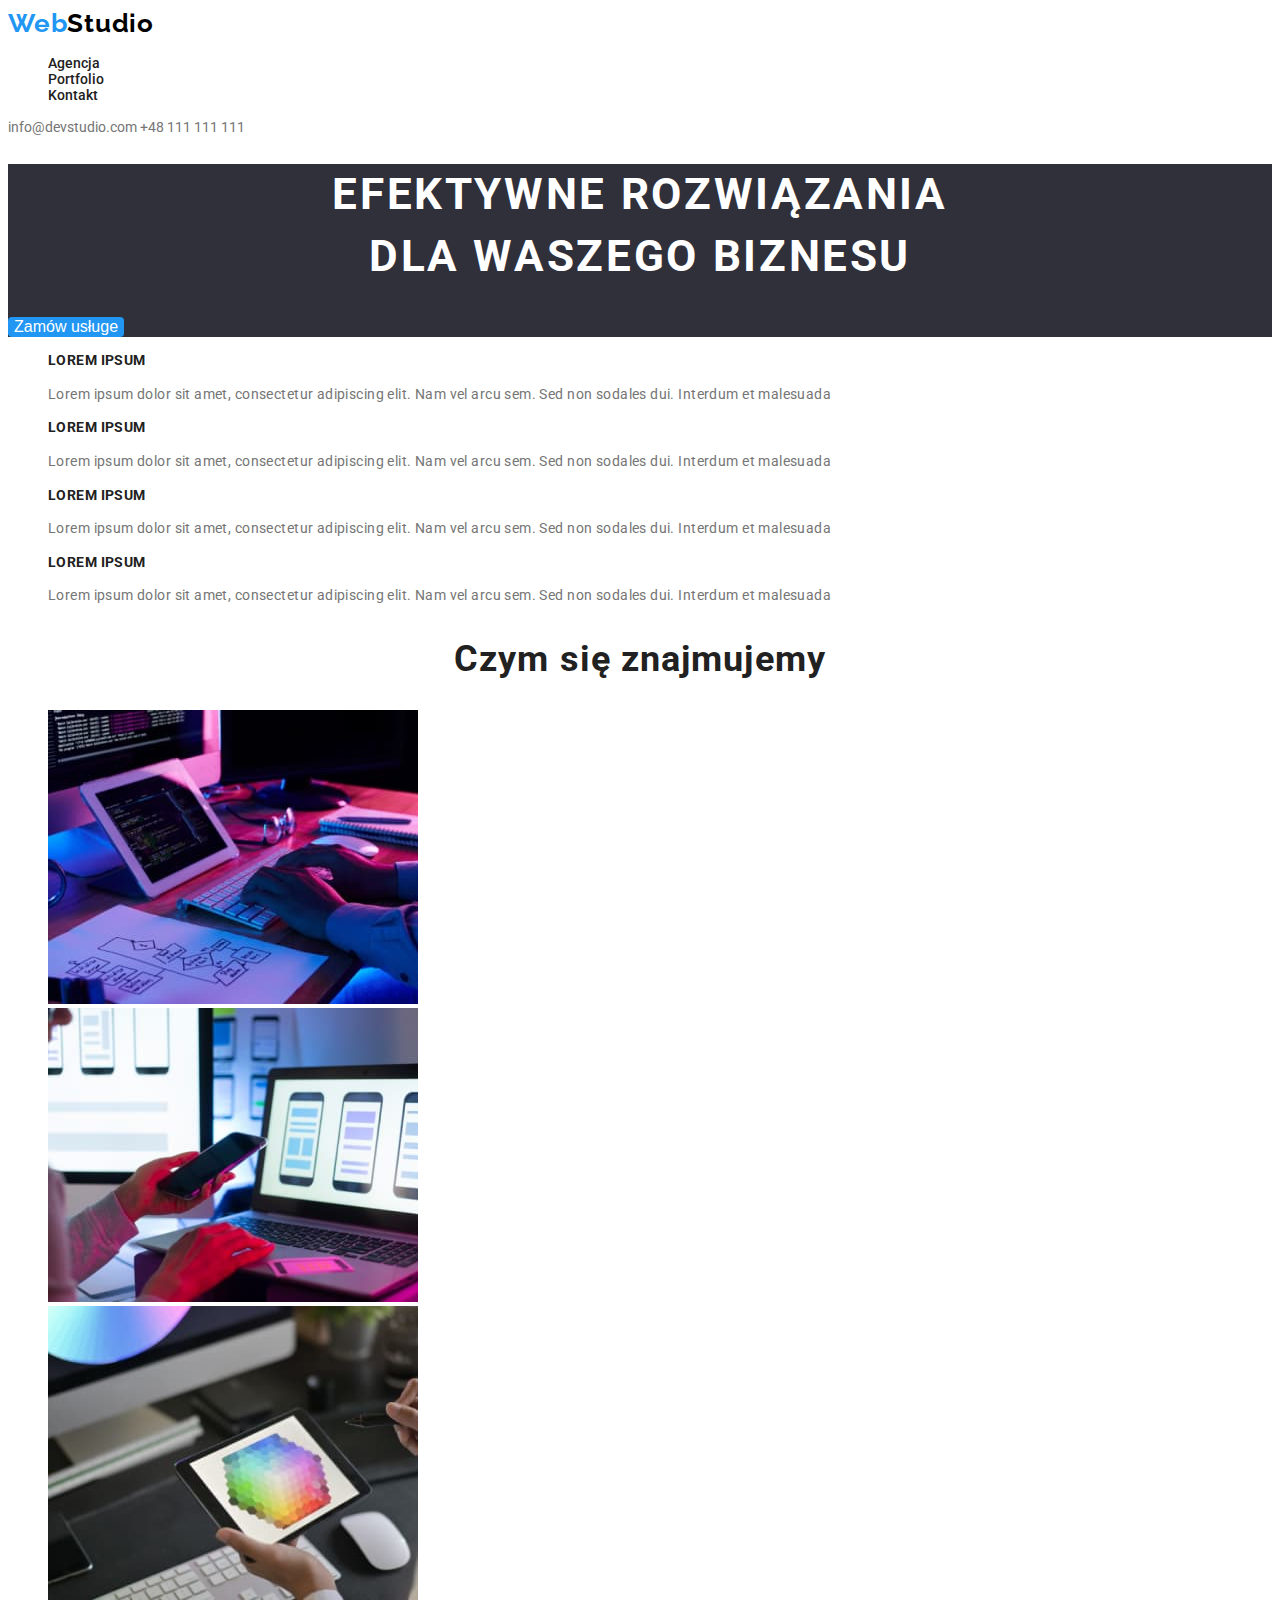
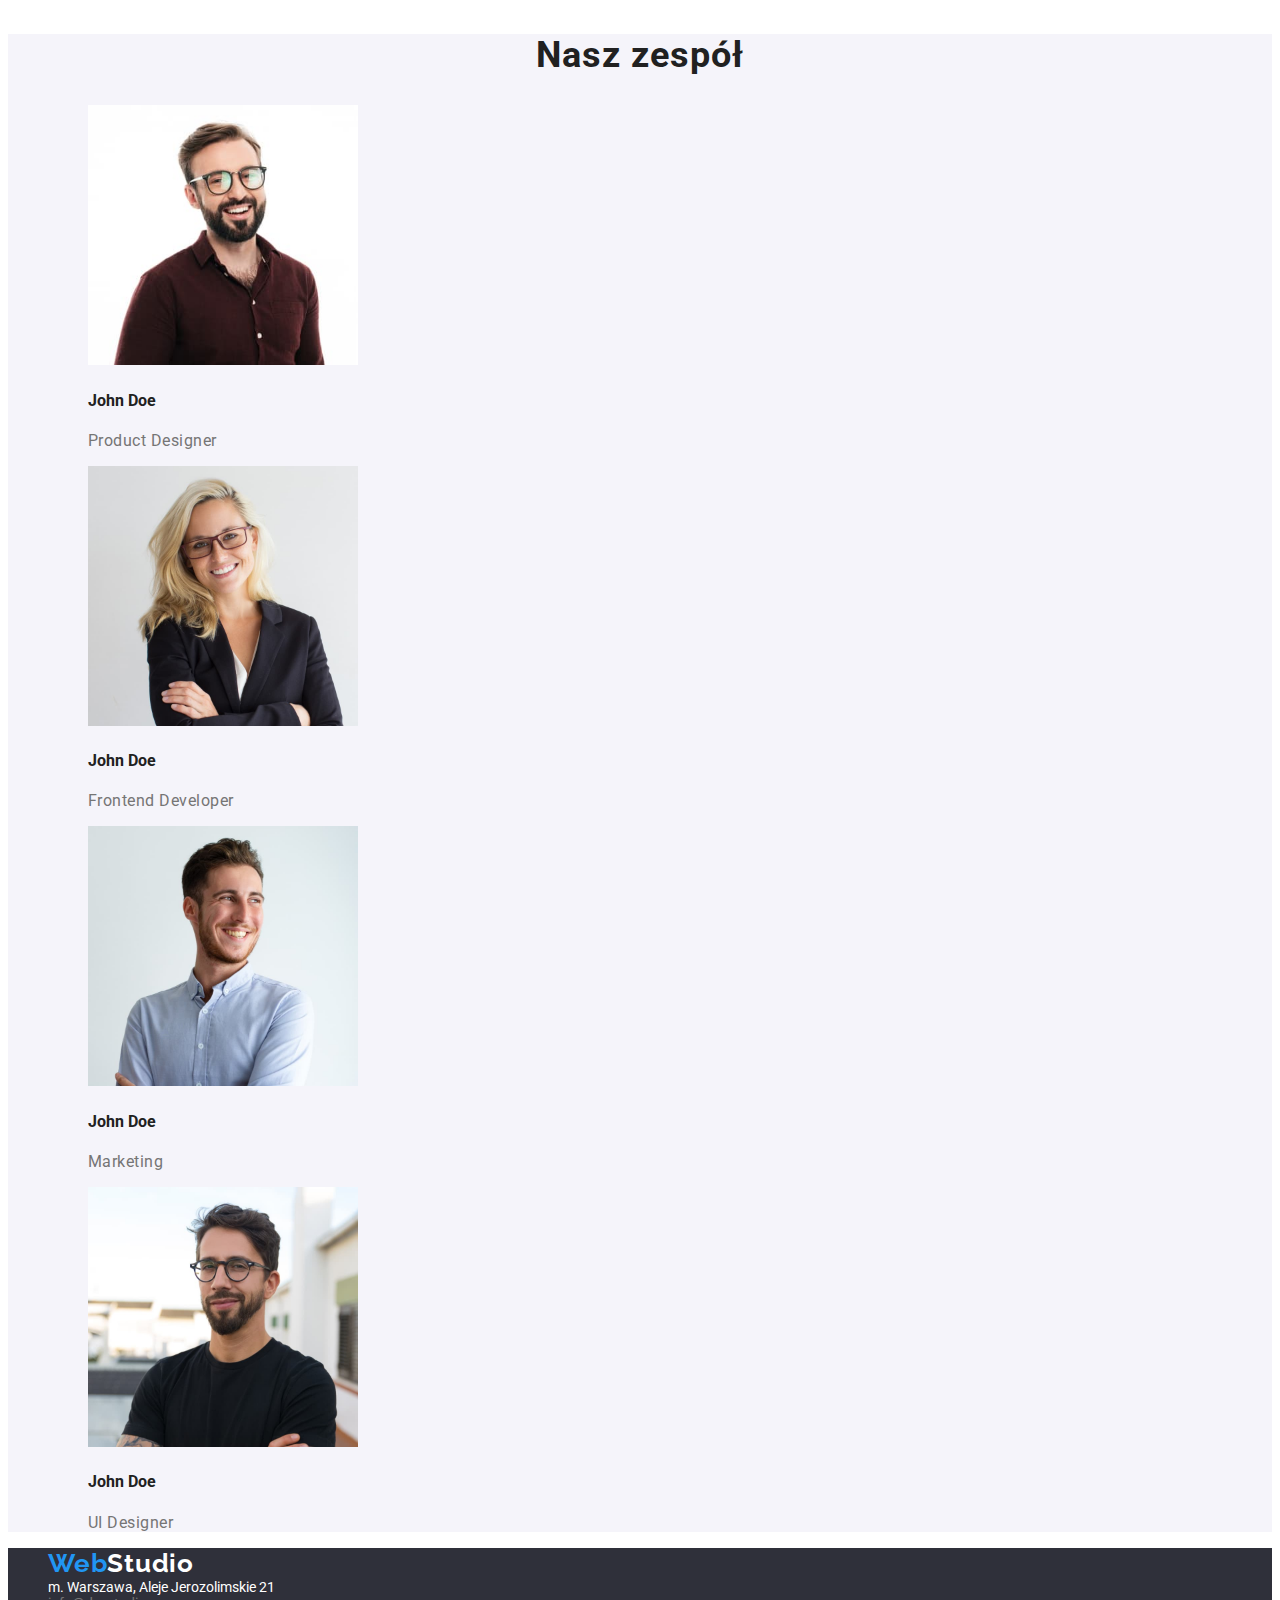
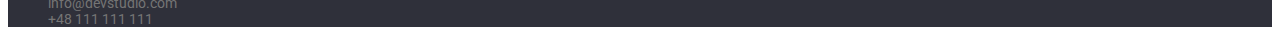
<file: index.html>
<!DOCTYPE html>
<html lang="en">
  <head>
    <meta charset="utf-8" />
    <title>WebStudio</title>
    <link rel="stylesheet" href="css/styles.css" />
    <link rel="preconnect" href="https://fonts.googleapis.com" />
    <link rel="preconnect" href="https://fonts.gstatic.com" crossorigin />
    <link
      href="https://fonts.googleapis.com/css2?family=Raleway:wght@700&family=Roboto:wght@400;500;700;900&display=swap"
      rel="stylesheet"
    />
  </head>
  <body>
    <header>
      <nav>
        <a href="index.html" class="logo"
          ><span class="first-word">Web</span><span class="second-word">Studio</span></a
        >
        <ul class="menu">
          <li><a class="link" href="index.html">Agencja</a></li>
          <li><a class="link" href="portfolio.html">Portfolio</a></li>
          <li><a class="link" href="">Kontakt</a></li>
        </ul>
      </nav>
      <div class="contact">
        <a class="link" href="mailto:info@devstudio.com">info@devstudio.com</a>
        <a class="link" href="tel:+48111111111">+48 111 111 111</a>
      </div>
    </header>

    <main>
      <div class="main-slogan">
        <h1 class="slogan">
          Efektywne rozwiązania <br />
          dla waszego biznesu
        </h1>

        <button class="main-button" type="button">Zamów usługe</button>
      </div>

      <section>
        <ul class="text">
          <li>
            <h3>Lorem Ipsum</h3>
            <p class="description">
              Lorem ipsum dolor sit amet, consectetur adipiscing elit. Nam vel arcu sem. Sed non
              sodales dui. Interdum et malesuada
            </p>
          </li>
          <li>
            <h3>Lorem Ipsum</h3>
            <p class="description">
              Lorem ipsum dolor sit amet, consectetur adipiscing elit. Nam vel arcu sem. Sed non
              sodales dui. Interdum et malesuada
            </p>
          </li>
          <li>
            <h3>Lorem Ipsum</h3>
            <p class="description">
              Lorem ipsum dolor sit amet, consectetur adipiscing elit. Nam vel arcu sem. Sed non
              sodales dui. Interdum et malesuada
            </p>
          </li>
          <li>
            <h3>Lorem Ipsum</h3>
            <p class="description">
              Lorem ipsum dolor sit amet, consectetur adipiscing elit. Nam vel arcu sem. Sed non
              sodales dui. Interdum et malesuada
            </p>
          </li>
        </ul>
      </section>

      <h2>Czym się znajmujemy</h2>
      <ul class="work">
        <li>
          <img
            src="images1/img1.jpg"
            alt="Programista pracujący przy biurku"
            width="370"
            height="294"
          />
        </li>
        <li>
          <img
            src="images1/img2.jpg"
            alt="Praca nad interfejsem aplikacji mobilnej"
            width="370"
            height="294"
          />
        </li>
        <li>
          <img
            src="images1/img3.jpg"
            alt="Paleta barw na tablecie gralicznym"
            width="370"
            height="294"
          />
        </li>
      </ul>

      <div class="our-workers">
        <h2>Nasz zespół</h2>
        <ul class="workers">
          <li>
            <figure>
              <img
                src="images1/person1.jpg"
                alt="Uśmiechający się mężczyzna w okularach"
                width="270"
                height="260"
              />
              <figcaption>
                <h4>John Doe</h4>
                <p class="profession">Product Designer</p>
              </figcaption>
            </figure>
          </li>
          <li>
            <figure>
              <img
                src="images1/person2.jpg"
                alt="Uśmiechająca się kobieta o blond włosach"
                width="270"
                height="260"
              />
              <figcaption>
                <h4>John Doe</h4>
                <p class="profession">Frontend Developer</p>
              </figcaption>
            </figure>
          </li>
          <li>
            <figure>
              <img
                src="images1/person3.jpg"
                alt="Uśmiechający się mężczyzna w jasnej koszuli"
                width="270"
                height="260"
              />
              <figcaption>
                <h4>John Doe</h4>
                <p class="profession">Marketing</p>
              </figcaption>
            </figure>
          </li>
          <li>
            <figure>
              <img
                src="images1/person4.jpg"
                alt="Uśmiechający się mężczyzna w czarnej koszulce"
                width="270"
                height="260"
              />
              <figcaption>
                <h4>John Doe</h4>
                <p class="profession">UI Designer</p>
              </figcaption>
            </figure>
          </li>
        </ul>
      </div>
    </main>

    <footer>
      <ul class="contact">
        <li>
          <a href="index.html" class="logo"
            ><span class="first-word">Web</span><span class="second-word">Studio</span></a
          >
        </li>
        <li><address>m. Warszawa, Aleje Jerozolimskie 21</address></li>
        <li><a class="link" href="mailto:info@devstudio.com">info@devstudio.com</a></li>
        <li><a class="link" href="tel:+48111111111">+48 111 111 111</a></li>
      </ul>
    </footer>
  </body>
</html>
</file>
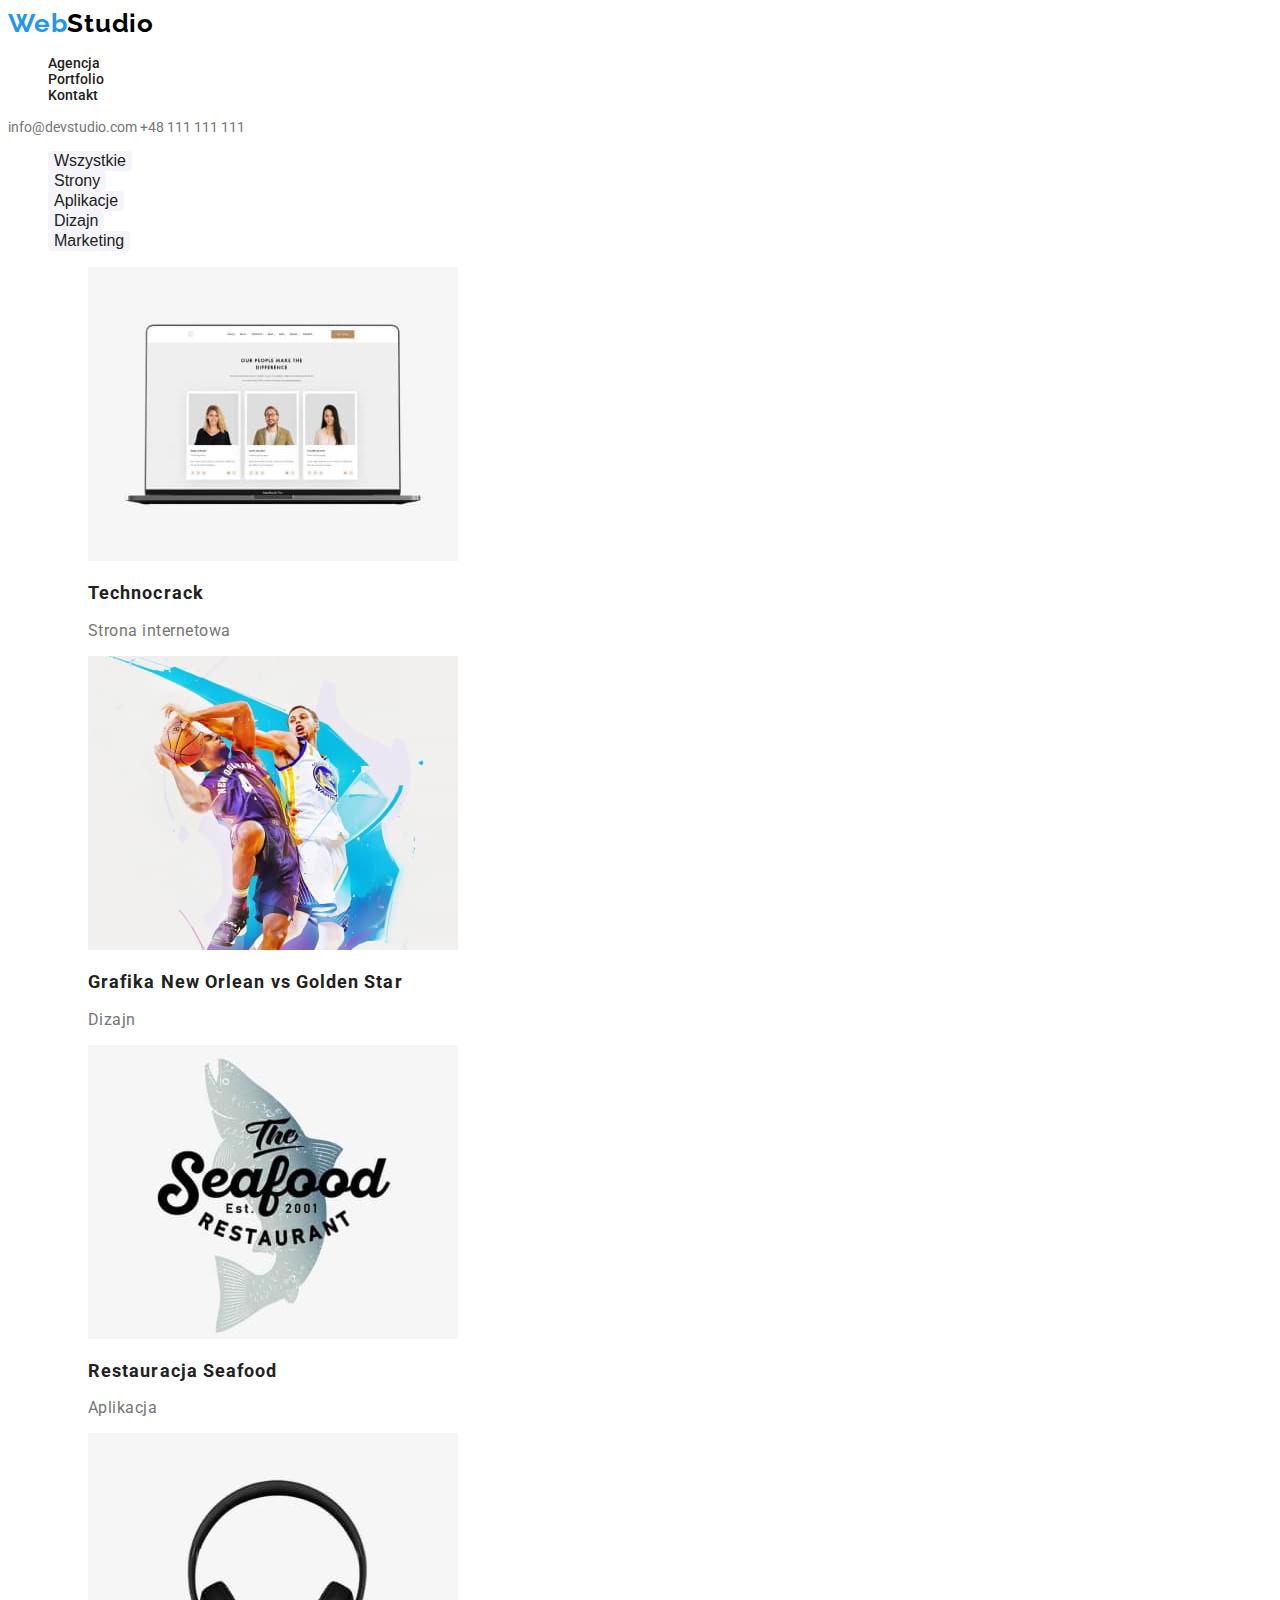
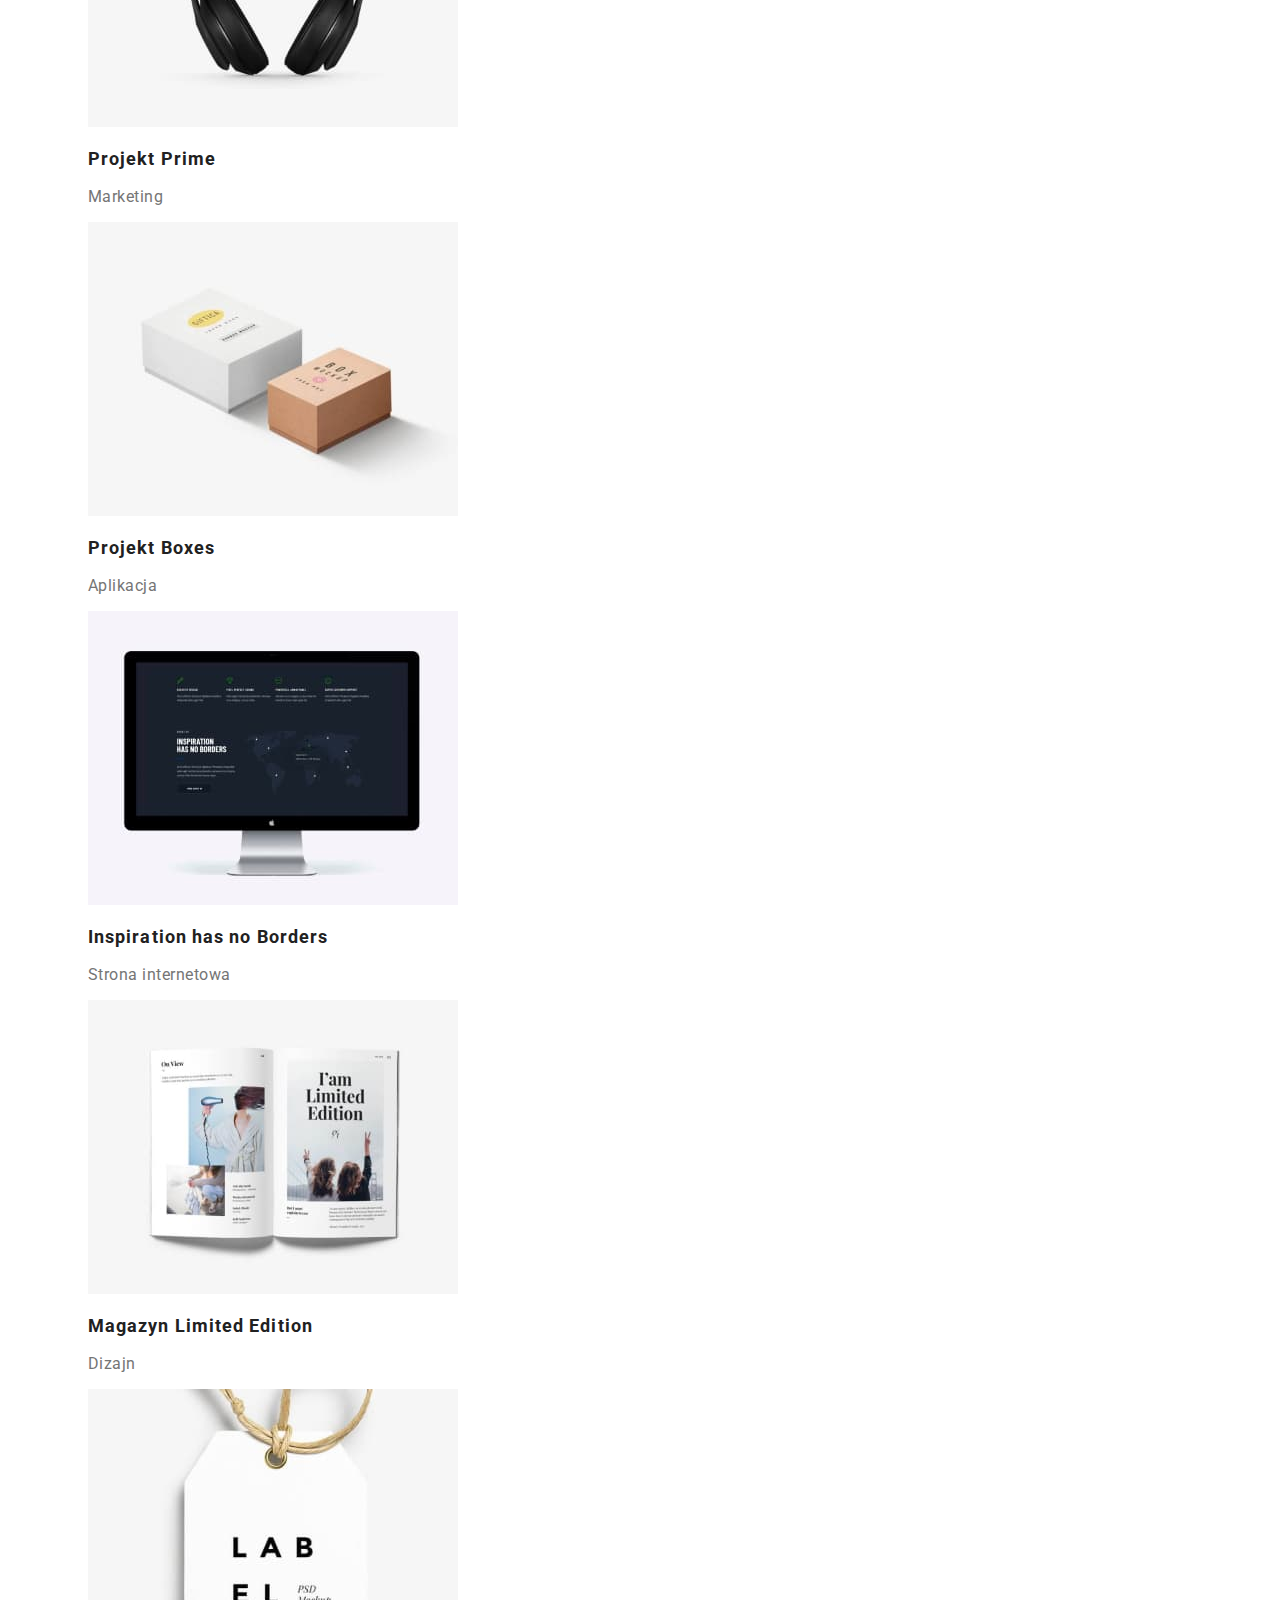
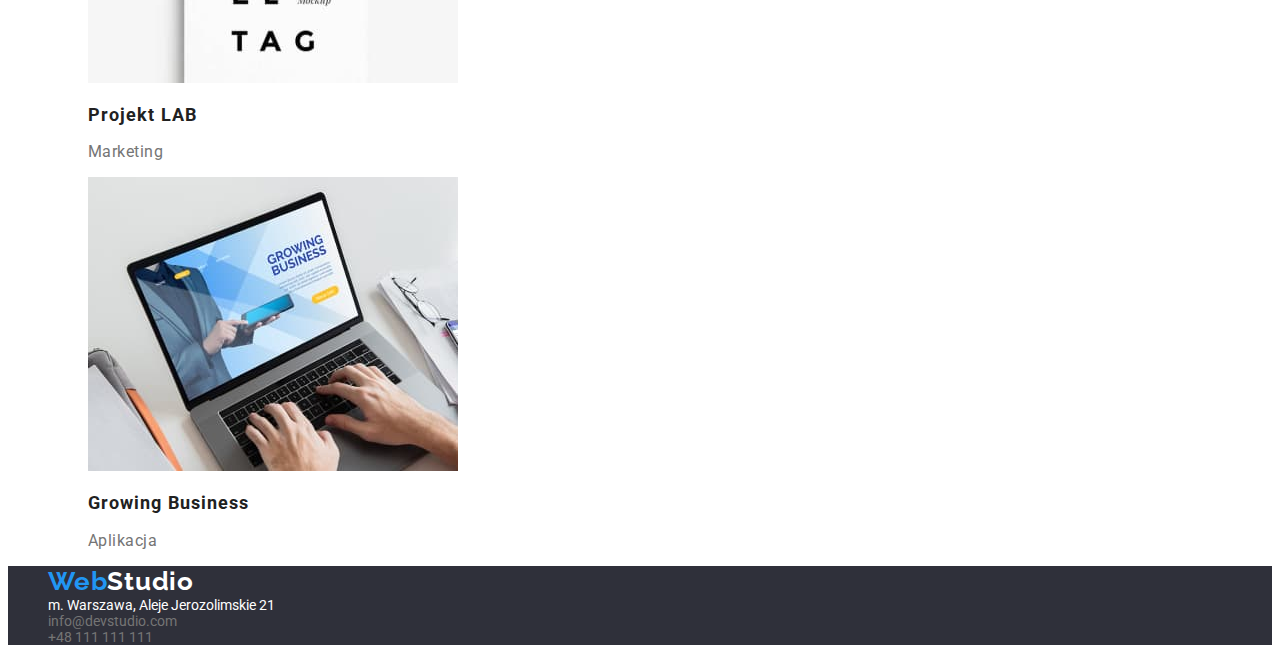
<file: portfolio.html>
<!DOCTYPE html>
<html lang="en">
  <head>
    <meta charset="utf-8" />
    <title>WebStudio</title>
    <link rel="stylesheet" href="css/styles.css" />
    <link rel="preconnect" href="https://fonts.googleapis.com" />
    <link rel="preconnect" href="https://fonts.gstatic.com" crossorigin />
    <link
      href="https://fonts.googleapis.com/css2?family=Raleway:wght@700&family=Roboto:wght@400;500;700;900&display=swap"
      rel="stylesheet"
    />
  </head>
  <body>
    <header>
      <nav>
        <a href="index.html" class="logo"
          ><span class="first-word">Web</span><span class="second-word">Studio</span></a
        >
        <ul class="menu">
          <li><a class="link" href="index.html">Agencja</a></li>
          <li><a class="link" href="portfolio.html">Portfolio</a></li>
          <li><a class="link" href="">Kontakt</a></li>
        </ul>
      </nav>
      <div class="contact">
        <a class="link" href="mailto:info@devstudio.com">info@devstudio.com</a>
        <a class="link" href="tel:+48111111111">+48 111 111 111</a>
      </div>
    </header>
    <main>
      <div>
        <ul class="button-list">
          <li><button type="button" class="button-1 link">Wszystkie</button></li>
          <li><button type="button" class="button-2 link">Strony</button></li>
          <li><button type="button" class="button-3 link">Aplikacje</button></li>
          <li><button type="button" class="button-4 link">Dizajn</button></li>
          <li><button type="button" class="button-5 link">Marketing</button></li>
        </ul>
      </div>

      <div>
        <ul class="img">
          <li>
            <figure>
              <img
                src="images/img1.jpg"
                alt="laptop z otwartą stroną internetową"
                width="370"
                height="294"
              />
              <figcaption>
                <h3>Technocrack</h3>
                <p class="category">Strona internetowa</p>
              </figcaption>
            </figure>
          </li>

          <li>
            <figure>
              <img src="images/img2.jpg" alt="dwóch koszykarzy" width="370" height="294" />
              <figcaption>
                <h3>Grafika New Orlean vs Golden Star</h3>
                <p class="category">Dizajn</p>
              </figcaption>
            </figure>
          </li>

          <li>
            <figure>
              <img
                src="images/img3.jpg"
                alt="logo restauracji The Seafood"
                width="370"
                height="294"
              />
              <figcaption>
                <h3>Restauracja Seafood</h3>
                <p class="category">Aplikacja</p>
              </figcaption>
            </figure>
          </li>

          <li>
            <figure>
              <img src="images/img4.jpg" alt="czarne słuchawki" width="370" height="294" />
              <figcaption>
                <h3>Projekt Prime</h3>
                <p class="category">Marketing</p>
              </figcaption>
            </figure>
          </li>

          <li>
            <figure>
              <img
                src="images/img5.jpg"
                alt="2 pudełka, jedno większe białe, a drugie jasno brązowe"
                width="370"
                height="294"
              />
              <figcaption>
                <h3>Projekt Boxes</h3>
                <p class="category">Aplikacja</p>
              </figcaption>
            </figure>
          </li>

          <li>
            <figure>
              <img
                src="images/img6.jpg"
                alt="ekran apple z otwartą stroną internetową"
                width="370"
                height="294"
              />
              <figcaption>
                <h3>Inspiration has no Borders</h3>
                <p class="category">Strona internetowa</p>
              </figcaption>
            </figure>
          </li>

          <li>
            <figure>
              <img src="images/img7.jpg" alt="otwarte czasopismo" width="370" height="294" />
              <figcaption>
                <h3>Magazyn Limited Edition</h3>
                <p class="category">Dizajn</p>
              </figcaption>
            </figure>
          </li>

          <li>
            <figure>
              <img
                src="images/img8.jpg"
                alt="biała etykieta z napisem label tag"
                width="370"
                height="294"
              />
              <figcaption>
                <h3>Projekt LAB</h3>
                <p class="category">Marketing</p>
              </figcaption>
            </figure>
          </li>

          <li>
            <figure>
              <img
                src="images/img9.jpg"
                alt="laptop z otwartą aplikacją Growing Business"
                width="370"
                height="294"
              />
              <figcaption>
                <h3>Growing Business</h3>
                <p class="category">Aplikacja</p>
              </figcaption>
            </figure>
          </li>
        </ul>
      </div>
    </main>

    <footer>
      <ul class="contact">
        <li>
          <a href="index.html" class="logo"
            ><span class="first-word">Web</span><span class="second-word">Studio</span></a
          >
        </li>
        <li><address>m. Warszawa, Aleje Jerozolimskie 21</address></li>
        <li><a class="link" href="mailto:info@devstudio.com">info@devstudio.com</a></li>
        <li><a class="link" href="tel:+48111111111">+48 111 111 111</a></li>
      </ul>
    </footer>
  </body>
</html>
</file>
<file: css/styles.css>
/* Górny pasek strony - logo */

.logo {
    font-family: 'Raleway', sans-serif;
    font-style: normal;
    font-weight: 700;
    font-size: 26px;
    line-height: 31px;
    letter-spacing: 0.03em;
    text-decoration: none;
}
.first-word {
    color: #2196F3;
}
.second-word {
    color: #000000;
}

/* Górny pasek strony - agencja, portfolio, kontakt */

.menu > li {
    font-family: 'Roboto', sans-serif;
    font-style: normal;
    font-weight: 500;
    font-size: 14px;
    list-style: none;
}

.menu .link {
    color: #212121;
}

.menu .link:hover,
.menu .link:focus {
    color: #2196F3;
}

/* Górny pasek strony - mail i tel */

a {
    text-decoration: none;
}

.contact .link {
    color:#757575;
}
.contact .link:hover,
.contact .link:focus {
    color: #2196F3;
}

body {
    font-family: 'Roboto', sans-serif;
    color: #212121;
}

/* Strona główna - slogan + przycisk */

h1 {
    text-transform: uppercase;
    text-align: center;
    color: #FFFFFF;
    font-size: 44px;
    letter-spacing: 0.06em;
    line-height: 1.4;
}
.main-slogan {
    background-color:#2F303A;
}

.main-button {
    background-color: #2196F3;
    color: #FFFFFF;
    font-size: 16px;
}
.main-button:hover,
.main-button:focus {
    background-color: #FFFFFF;
    color: #2196F3;
}

/* Strona główna - 4 kolumy tekstu */

.text {
    list-style: none;
}
h3 {
    font-size: 14px;
    line-height: 1.1;
    letter-spacing: 00.03em;
    text-transform: uppercase;
    color: #212121;
}

.description {
    font-size: 14px;
    line-height: 1.7;
    letter-spacing: 0.03em;
    color: #757575;
}

/* Storna główna - czym się zajmujemy + nasz zespół */

h2 {
    font-size: 36px;
    color: #212121;
    text-align: center;
    letter-spacing: 00.03em;
}

.work {
    list-style: none;
}

.our-workers {
    background-color: #F5F4FA;
}
.workers {
    list-style: none;
}
h3.text {
    font-size: 16px;
    letter-spacing: 0.03em;
    color: #212121;
}

.profession {
    font-size: 16px;
    letter-spacing: 0.03em;
    color: #757575;
}

/* Strona portfolio - przyciski */

button {
    background-color: #F5F4FA;
    cursor: pointer;
    color:#212121;
    font-size: 16px;
    border-radius: 4px;
    border: none;
    text-align: center;

}
.button-list {
    list-style: none;
}

.button-list .link:hover,
.button-list .link:focus {
    background-color: #2196F3;
    color: #FFFFFF;
}

/* Strona portfolio - obrazki */

.img {
    list-style: none;
}

.img h3 {
    font-size: 18px;
    text-transform: none;
    letter-spacing: 0.06em;
}

.category {
    font-size: 16px;
    letter-spacing: 0.03em;
    color:#757575
}

/* Stopka */

footer {
    background-color: #2F303A;
}

.contact {
    list-style: none;
    font-size: 14px;
}
footer .second-word {
    color: #FFFFFF;
}
footer {

    color: #FFFFFF;
}
address {
    font-family: 'Roboto', sans-serif;
    font-style: normal;
    font-size: 14px;
}
</file>
